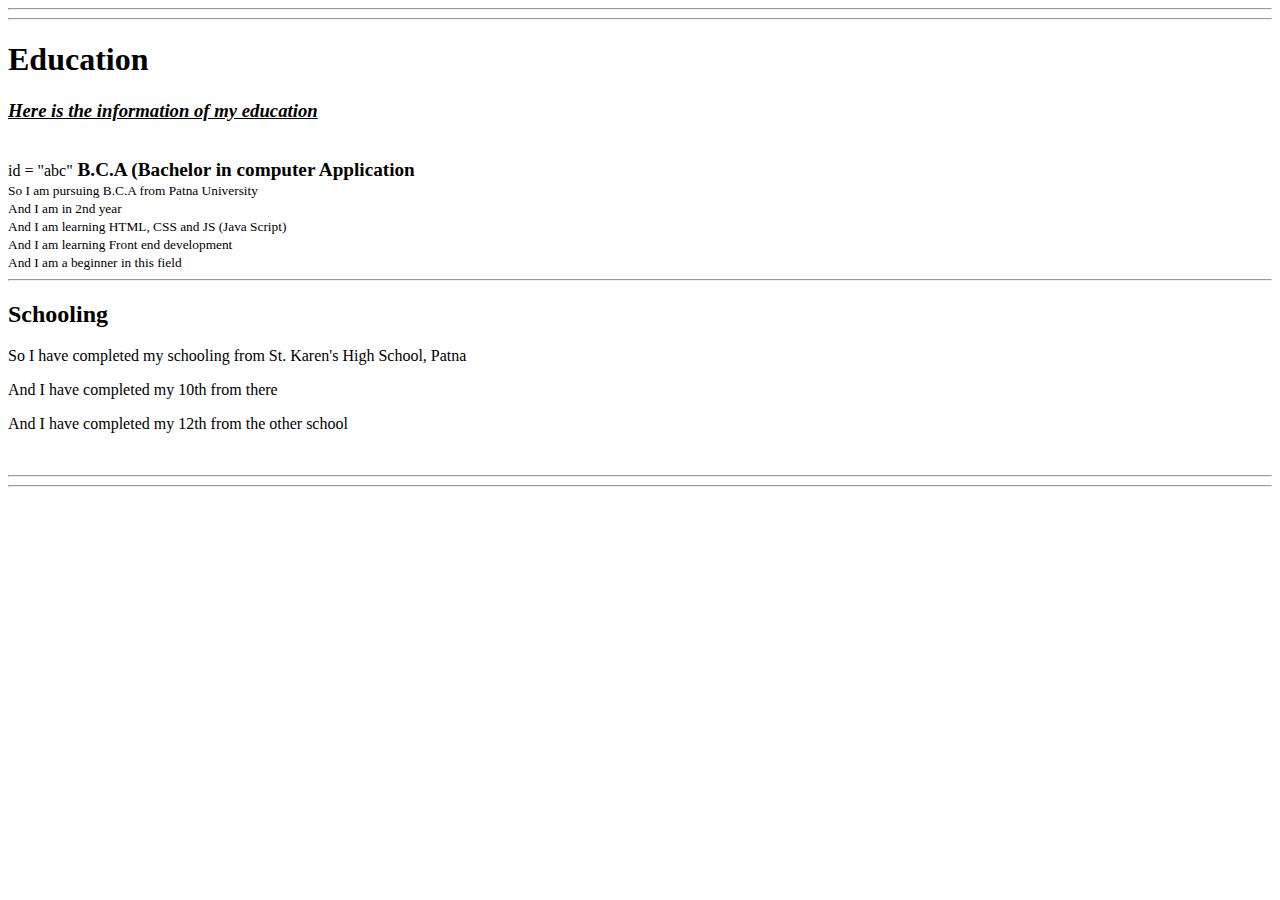
<file: moredetail.html>
<!DOCTYPE html>
<html lang="en">
<head>
    <meta charset="UTF-8">
    <meta name="viewport" content="width=device-width, initial-scale=1.0">
    <title>Education</title>
   
</head>
<body>
    <hr>
    <hr>
    <h1>Education</h1>
    <h3><i><u>Here is the information of my education</u></i></h3>
    <br>
    id = "abc"<big> <b>B.C.A (Bachelor in computer Application</b></big>
    <br>
    <small>So I am pursuing B.C.A from Patna University</small>
    <br>
    <small>And I am in 2nd year</small>
    <br>
    <small>And I am learning HTML, CSS and JS (Java Script)</small>
    <br>
    <small>And I am learning Front end development</small>
    <br>
    <small>And I am a beginner in this field</small>
    <br>

    <hr>
    <h2> Schooling</h2>
    <p>So I have completed my schooling from St. Karen's High School, Patna</p>
    <p>And I have completed my 10th from there</p>
    <p>And I have completed my 12th from the other school</p>
    <br>
    <hr>
    <hr>

    
</body>
</html>
</file>
